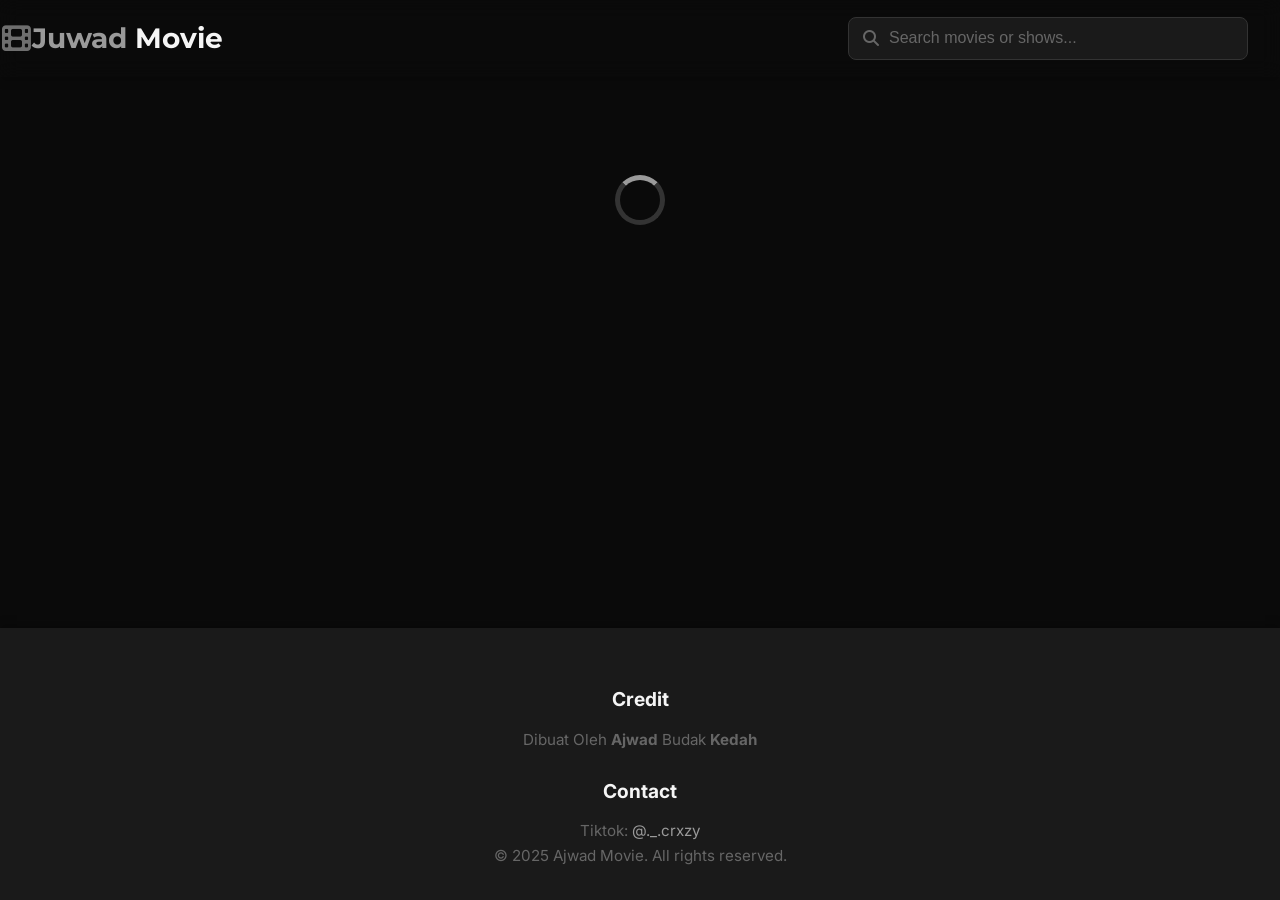
<file: FreeMovie/index.html>
<!DOCTYPE html>
<html lang="en">
<head>
  <meta charset="UTF-8">
  <meta name="viewport" content="width=device-width, initial-scale=1.0">
  <title>Juwad Movie</title>
  <link rel="stylesheet" href="https://fonts.googleapis.com/css2?family=Montserrat:wght@400;600;700&family=Inter:wght@400;500;600&display=swap">
  <link rel="stylesheet" href="https://cdnjs.cloudflare.com/ajax/libs/font-awesome/6.4.0/css/all.min.css">
  <link rel="stylesheet" href="css.css">
  <link href="Pensive.png" rel="icon" type="image/x-icon">
</head>
<body>
  <div class="container">
    <header>
      <div class="logo">
        <i class="fas fa-film"></i>
        <h1><span>Juwad</span> Movie</h1>
      </div>
      <div class="search-container">
        <i class="fas fa-search"></i>
        <input type="text" id="searchBox" placeholder="Search movies or shows..." aria-label="Search movies or shows">
      </div>
      <select id="seasonSelect" style="display: none;" aria-label="Select season"></select>
      <select id="episodeSelect" style="display: none;" aria-label="Select episode"></select>
    </header>
    <main>
      <section id="playerSection" style="display: none;">
        <div class="player-container">
          <h2 id="playerTitle"></h2>
          <div class="video-wrapper">
            <iframe id="player" allowfullscreen loading="lazy"></iframe>
          </div>
          <div id="episodePicker" class="episode-select"></div>
        </div>
      </section>
      <div id="mainContent"></div>
    </main>
    <footer>
      <div class="footer-content">
        <h3>Credit</h3>
        <p>Dibuat Oleh <strong>Ajwad</strong> Budak <strong>Kedah</strong></p>
        <h3>Contact</h3>
        <p>Tiktok: <a href="https://www.tiktok.com/@._.crxzy" target="_blank">@._.crxzy</a></p>
        <p>© 2025 Ajwad Movie. All rights reserved.</p>
      </div>
    </footer>
  </div>
  <script src="js.js"></script>
</body>
</html>
</file>
<file: FreeMovie/css.css>
:root {
  --black: #0a0a0a;
  --dark-grey: #1a1a1a;
  --grey: #333333;
  --light-grey: #666666;
  --white: #f5f5f5;
  --accent: #9a9a9a;
}
* {
  margin: 0;
  padding: 0;
  box-sizing: border-box;
}
body {
  font-family: 'Inter', sans-serif;
  background-color: var(--black);
  color: var(--white);
  line-height: 1.6;
  overflow-x: hidden;
}
.container {
  min-height: 100vh;
  display: flex;
  flex-direction: column;
}
header {
  position: fixed;
  top: 0;
  width: 100%;
  background-color: rgba(10, 10, 10, 0.9);
  backdrop-filter: blur(10px);
  z-index: 1000;
  padding: 1rem 2rem;
  transition: all 0.3s ease;
  display: flex;
  align-items: center;
  justify-content: space-between;
  flex-wrap: wrap;
  gap: 1rem;
  box-shadow: 0 2px 10px rgba(0, 0, 0, 0.3);
}
.logo {
  display: flex;
  align-items: center;
  gap: 0.5rem;
  position: relative;
}
.logo i {
  font-size: 1.8rem;
  color: var(--accent);
  position: absolute;
  left: -30px;
  opacity: 0.7;
}
header h1 {
  margin: 0;
  font-size: clamp(1.5rem, 3vw, 1.75rem);
  font-family: 'Montserrat', sans-serif;
  font-weight: 700;
  color: var(--white);
  position: relative;
  z-index: 1;
}
header h1 span {
  color: var(--accent);
}
.search-container {
  position: relative;
  flex: 1;
  max-width: 400px;
}
.search-container i {
  position: absolute;
  left: 15px;
  top: 50%;
  transform: translateY(-50%);
  color: var(--light-grey);
}
input[type="text"], select {
  padding: 0.7rem 1rem 0.7rem 2.5rem;
  font-size: 1rem;
  border: 1px solid var(--grey);
  border-radius: 8px;
  width: 100%;
  background: var(--dark-grey);
  color: var(--white);
  transition: all 0.3s ease;
}
input[type="text"]:focus, select:focus {
  outline: none;
  border-color: var(--accent);
  background: var(--grey);
}
input[type="text"]::placeholder {
  color: var(--light-grey);
}
main {
  flex: 1;
  padding-top: 100px;
}
.player-container {
  max-width: 1200px;
  margin: 0 auto;
  padding: 2rem;
}
#playerSection {
  background: var(--dark-grey);
  border-radius: 12px;
  box-shadow: 0 4px 20px rgba(0, 0, 0, 0.5);
  margin-bottom: 2rem;
}
#playerTitle {
  font-size: 1.8rem;
  margin-bottom: 1.5rem;
  color: var(--white);
  font-weight: 600;
}
.video-wrapper {
  position: relative;
  width: 100%;
  padding-bottom: 56.25%;
  border-radius: 8px;
  overflow: hidden;
}
#player {
  position: absolute;
  top: 0;
  left: 0;
  width: 100%;
  height: 100%;
  border: none;
  background: var(--grey);
}
.episode-select {
  margin-top: 1.5rem;
  display: flex;
  gap: 1rem;
  flex-wrap: wrap;
}
select, button {
  padding: 0.7rem 1.2rem;
  font-size: 0.95rem;
  background-color: var(--grey);
  border: 1px solid var(--light-grey);
  border-radius: 8px;
  color: var(--white);
  cursor: pointer;
  transition: all 0.3s ease;
  font-weight: 500;
}
button:hover, select:hover {
  background-color: var(--light-grey);
  border-color: var(--accent);
}
#mainContent {
  max-width: 1200px;
  margin: 0 auto;
  padding: 0 2rem 2rem;
}
h2 {
  margin: 2.5rem 0 1.5rem;
  font-size: 1.8rem;
  color: var(--white);
  font-weight: 600;
  position: relative;
  padding-bottom: 0.5rem;
}
h2::after {
  content: '';
  position: absolute;
  bottom: 0;
  left: 0;
  width: 60px;
  height: 3px;
  background: var(--accent);
}
.gallery {
  display: grid;
  grid-template-columns: repeat(auto-fill, minmax(180px, 1fr));
  gap: 1.5rem;
  margin-top: 1.5rem;
}
.card {
  cursor: pointer;
  text-align: center;
  transition: all 0.3s ease;
  position: relative;
  overflow: hidden;
  border-radius: 10px;
  background: var(--dark-grey);
  box-shadow: 0 4px 8px rgba(0, 0, 0, 0.3);
}
.card:hover {
  transform: translateY(-8px);
  box-shadow: 0 8px 16px rgba(0, 0, 0, 0.5);
}
.card img {
  width: 100%;
  aspect-ratio: 2/3;
  object-fit: cover;
  display: block;
  transition: all 0.3s ease;
}
.card:hover img {
  filter: brightness(1.1);
}
.card img:not([src]) {
  background: var(--grey);
  min-height: 240px;
}
.card-content {
  padding: 1rem;
}
.title {
  margin: 0.5rem 0 0.25rem;
  font-size: 0.95rem;
  font-weight: 600;
  color: var(--white);
  display: -webkit-box;
  -webkit-box-orient: vertical;
  overflow: hidden;
}
.tag {
  font-size: 0.8rem;
  color: var(--white);
  background: var(--grey);
  display: inline-block;
  padding: 0.2rem 0.6rem;
  border-radius: 20px;
  margin-top: 0.5rem;
}
.loading {
  display: flex;
  justify-content: center;
  align-items: center;
  height: 200px;
}
.spinner {
  width: 50px;
  height: 50px;
  border: 5px solid var(--grey);
  border-top: 5px solid var(--accent);
  border-radius: 50%;
  animation: spin 1s linear infinite;
}
@keyframes spin {
  0% { transform: rotate(0deg); }
  100% { transform: rotate(360deg); }
}
.no-results {
  text-align: center;
  padding: 2rem;
  color: var(--light-grey);
  font-size: 1.1rem;
}
footer {
  background-color: var(--dark-grey);
  padding: 2rem 1.5rem;
  text-align: center;
  color: var(--light-grey);
  font-size: 0.95rem;
  margin-top: 3rem;
  box-shadow: 0 -2px 10px rgba(0, 0, 0, 0.3);
}
.footer-content {
  max-width: 1200px;
  margin: 0 auto;
}
footer h3 {
  color: var(--white);
  margin: 1.5rem 0 0.8rem;
  font-size: 1.2rem;
}
footer a {
  color: var(--accent);
  text-decoration: none;
  transition: all 0.3s ease;
}
footer a:hover {
  color: var(--white);
  text-decoration: underline;
}
@media (max-width: 768px) {
  header {
    padding: 1rem;
  }
  .gallery {
    grid-template-columns: repeat(auto-fill, minmax(140px, 1fr));
    gap: 1rem;
  }
  #mainContent {
    padding: 0 1rem 1rem;
  }
  .player-container {
    padding: 1rem;
  }
}
@media (max-width: 480px) {
  .gallery {
    grid-template-columns: repeat(auto-fill, minmax(120px, 1fr));
  }
  
  .search-container {
    width: 100%;
  }
  .logo i {
    position: static;
    margin-right: 0.5rem;
  }
}
</file>
